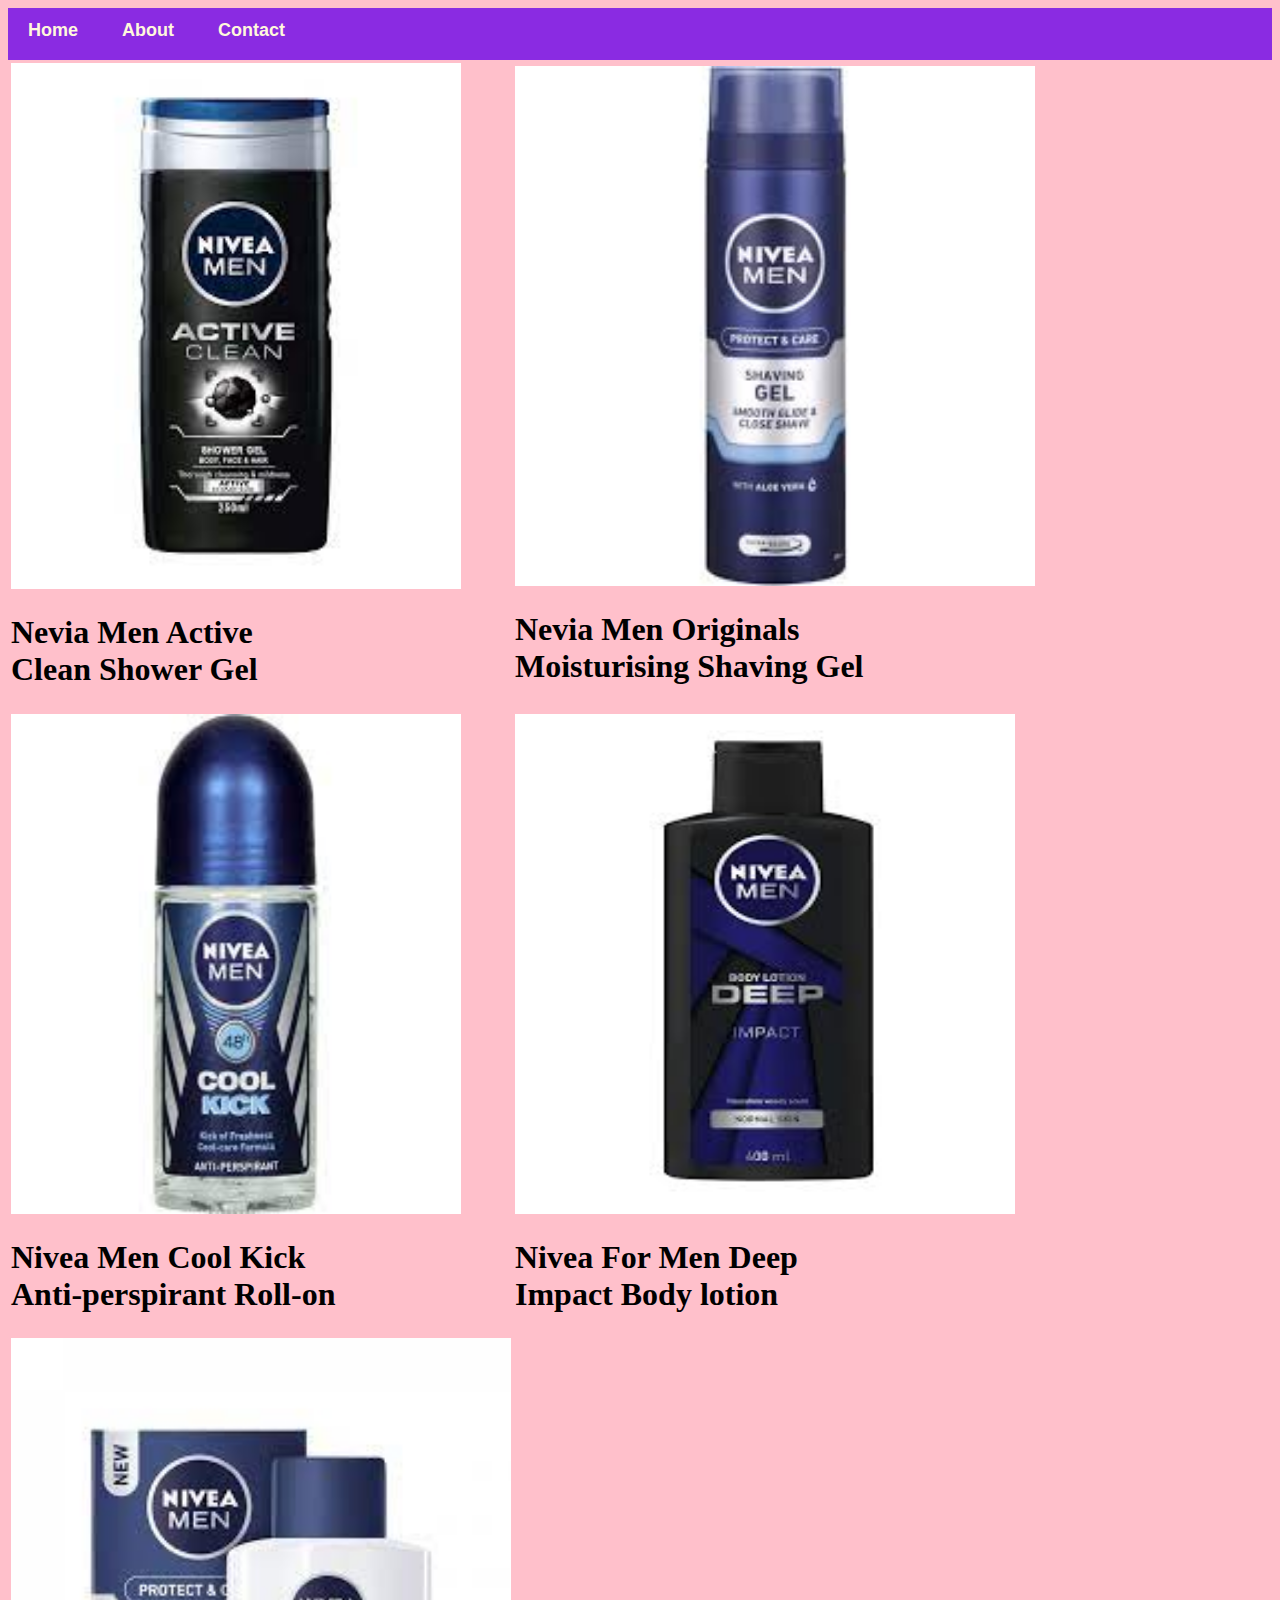
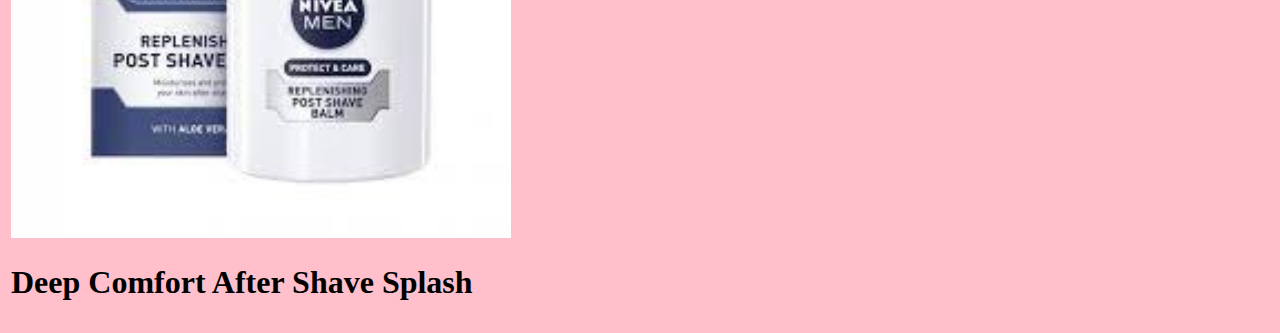
<file: index.html>
<!DOCTYPE html>
<html>
<head>
<link rel = "stylesheet" href="style.css">

<head/>

<body  bgcolor="pink">
<div id="menu">
                  <a href="index.html">Home</a>
                  <a href="About.html">About</a>
                  <a href="contactUs.html">Contact</a>
            </div>
<table>
	<tr>
	<td><a href = "showergel.html"><img src= "images/shower gel.jpg" hieght="500" width="450"  alt = " No picture">  </a>
		  <br>
		 <h1> Nevia Men Active<br> Clean Shower Gel </h1>
		
		 </td>
		 
	
	<td> <a href="shaving gel.html"><img src = "images/shaving gel.jpg"
	height = "520" width = "520" alt ="No picture"></a> <br>
	<h1> Nevia Men Originals <br> Moisturising Shaving Gel</h1>
	</td>
	
	</tr>
	
	<tr>
	<td> <a href="deodorant.html"><img src = "images/Deodorant.jpg"
	height = "500" width = "450" alt = " No picture"></a> <br>	
	<h1>Nivea Men Cool Kick<br> Anti-perspirant Roll-on</h1>
	</td>
	
	
	<td> <a href="body lotion.html"><img src = "images/body lotion.jpg"
	height = "500" width = "500" alt = " No picture"></a><br>
	<h1>Nivea For Men Deep <br>Impact Body lotion</h1>
	
	</td>
	</tr>
	
	<td><a href="after shave.html">  <img src = "images/after shave.jpg"
	height = "500" width = "500" alt = " No picture"></a><br>
	<h1>Deep Comfort After Shave Splash</h1>

	</td>
	</tr>
	
	</table>
	</body>
</html>
</file>
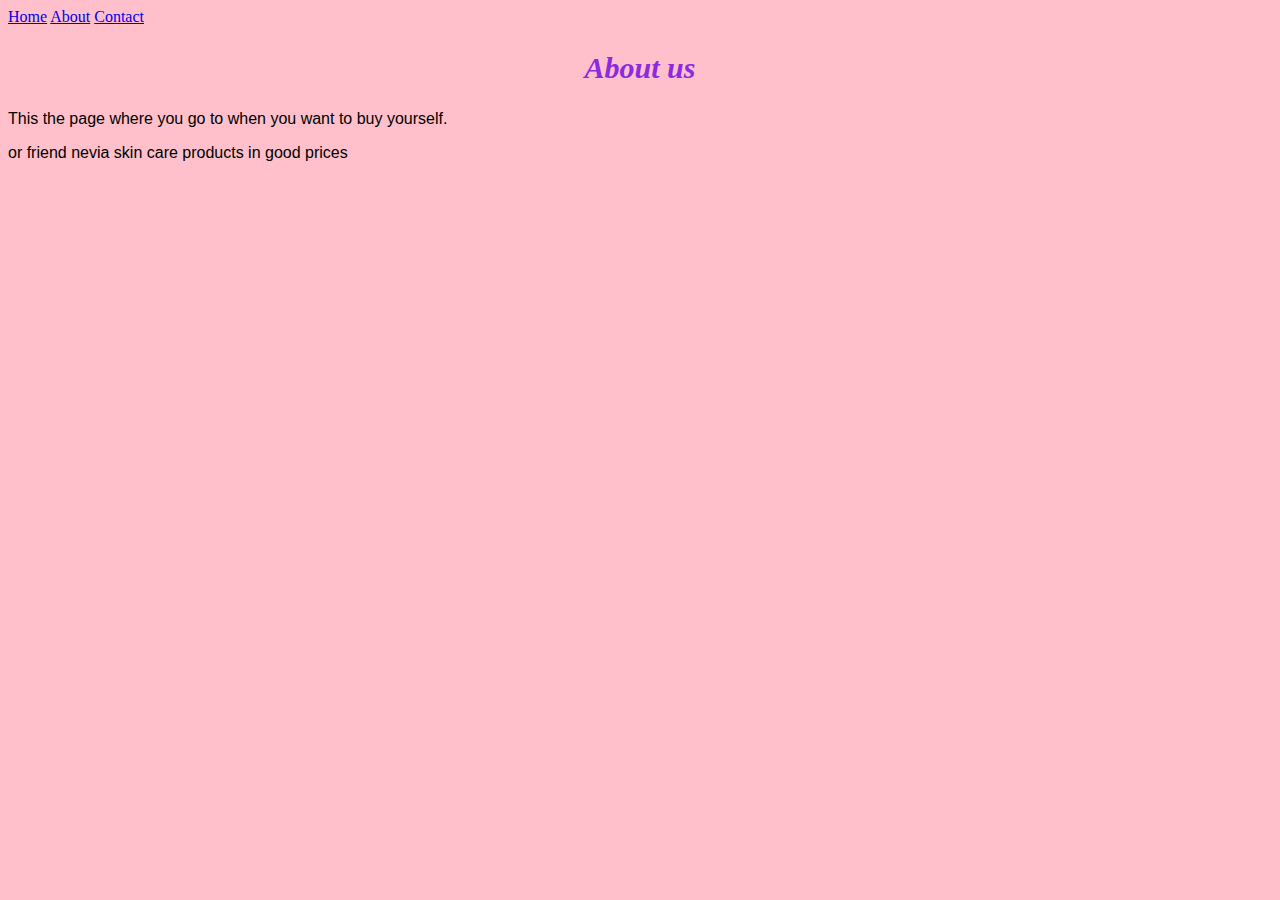
<file: about.html>
<!DOCTYPE html>
<html>
<head>
	<link rel="stylesheet" href="style.css">
</head>
	<body bgcolor="pink">
	<div id ="#" Menu >
	<a href = "index.html">Home</a>
	<a href = "aboutUs.html">About</a>
	<a href = "contact.html">Contact</a>
	</div>
	<h2> About us</h2>
	
	<p>This the page where you go to when you want to buy yourself.</p>
        <p> or friend nevia skin care products in good prices</p>
	</body>
	
</html>
</file>
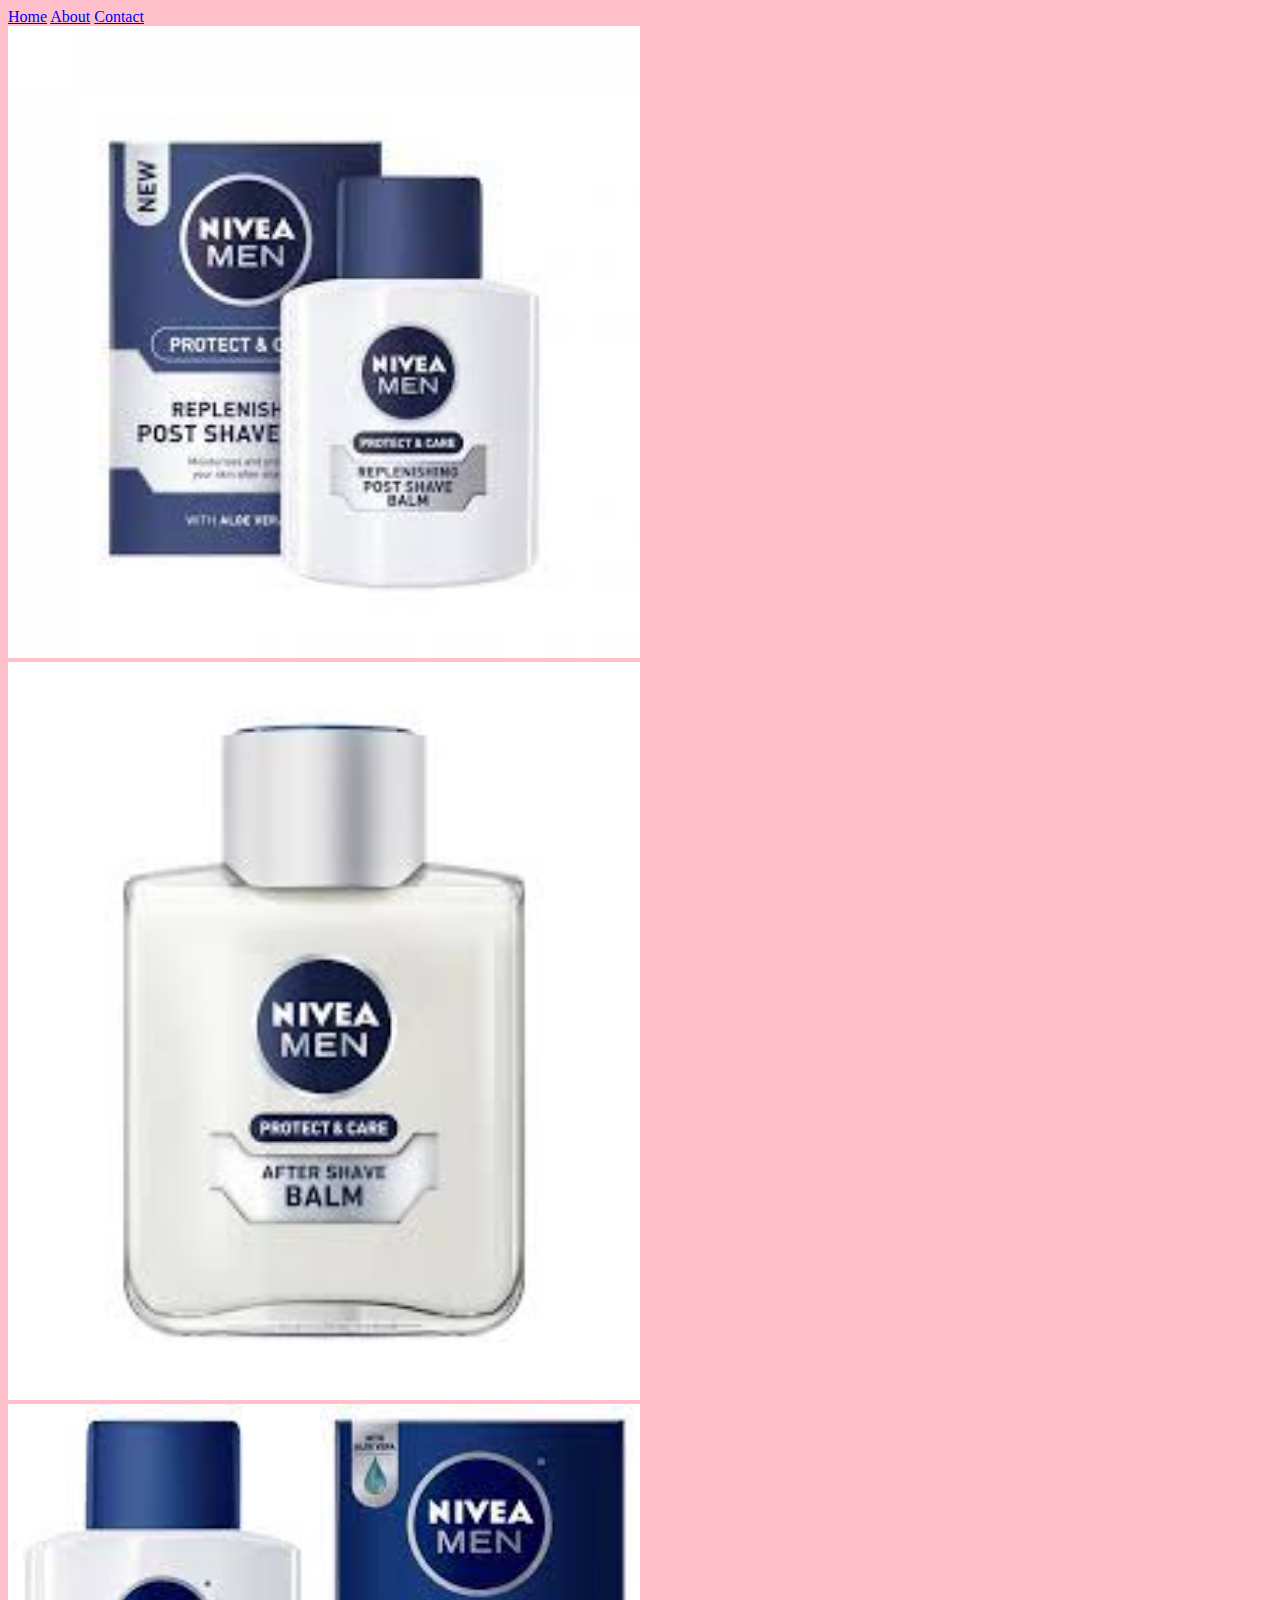
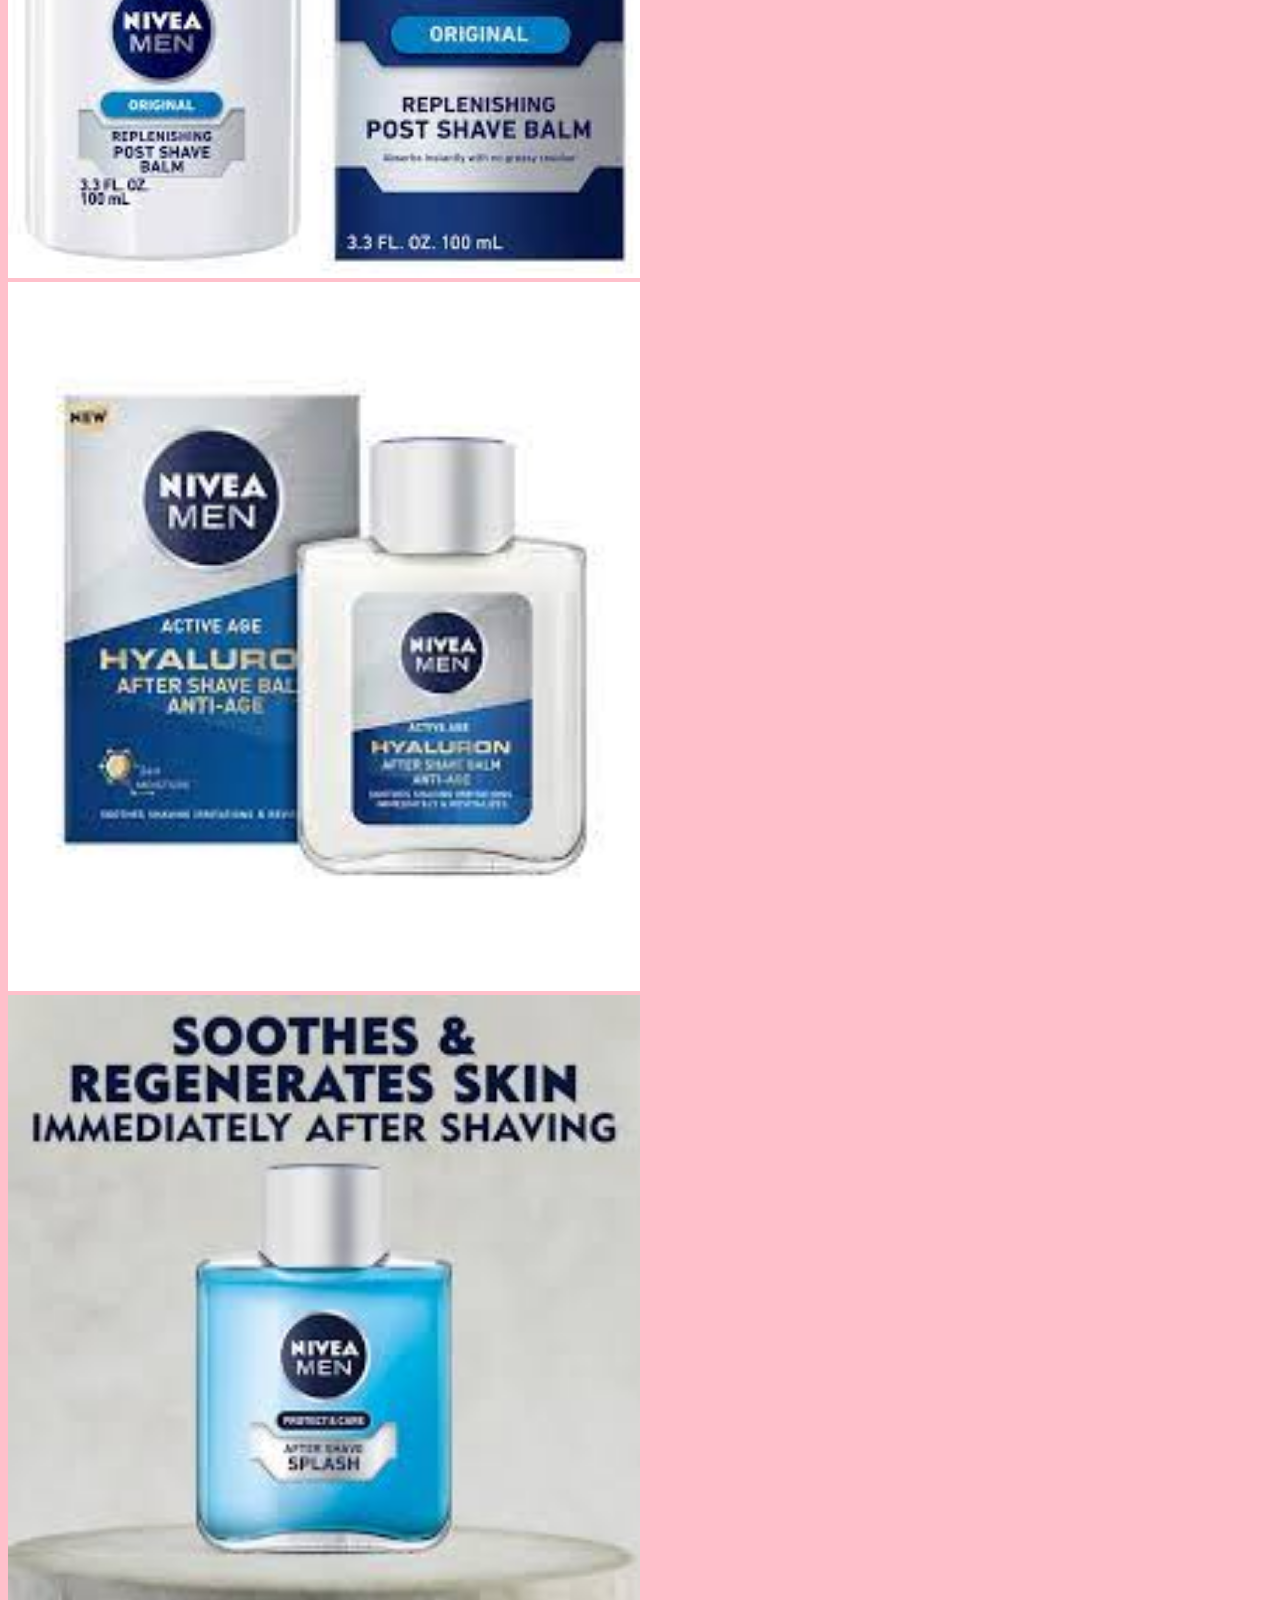
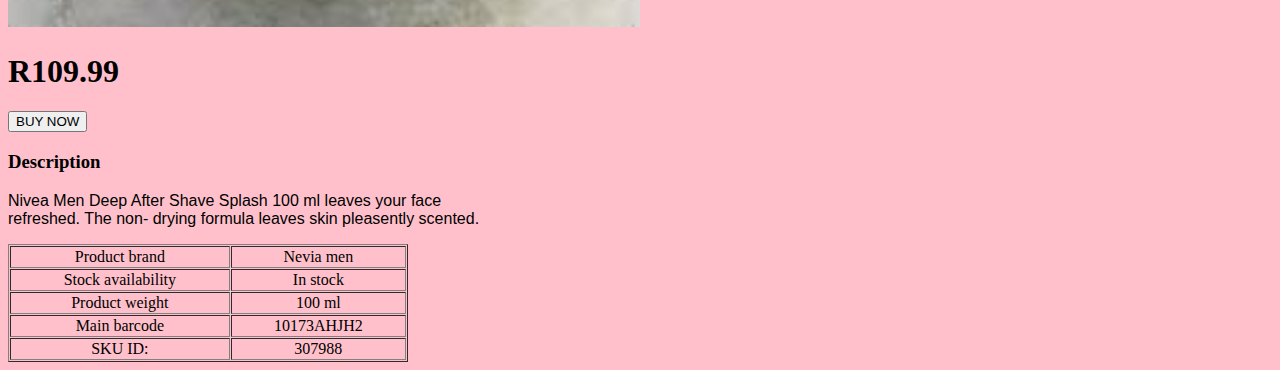
<file: after shave.html>
<!DOCTYPE html>
<html>
<head>
<link rel = "stylesheet" href="style.css">

</head>
<body bgcolor="pink">
<div id ="Menu">
	<a href = "index.html">Home</a>
	<a href = "aboutUs.html">About</a>
	<a href = "contact.html">Contact</a>
	</div>

		<div class="gallery"/>
				<img src= "images/after shave.jpg"/>
                <img src="images/Balm.jpg"/>
                <img src="images/sensitive-cool.jpg"/>
                <img src="images/Hyaluron.jpg"/>
				<img src="images/Splash.jpg"/>
           </div>
		 
		   <h1><b>R109.99</b></h1>
		 
		 <button class="btn buy now">BUY NOW</button>
		 
		<h3><b>Description</b></h3>
		<p>Nivea Men Deep After Shave Splash 100 ml leaves your face <br>
		refreshed. The non- drying formula leaves skin pleasently scented.</p>
		 
		 <table width= "400 height="50" border="1" cellpadding="1"
		 cellspacing="1">
		 <tr valign="middle" align="center">
		 <td>Product brand  </td><td> Nevia men</td>
		 </tr>
		 <tr valign="middle" align="center">
		 <td>Stock availability</td><td> In stock</td>
		 </tr>
		 <tr valign="middle" align="center">
		 <td>Product weight</td><td> 100 ml</td>
		 <tr valign="middle" align="center">
		 <td>Main barcode </td><td> 10173AHJH2</td>
		 </tr>
		 <tr valign="middle" align="center">
		 <td>SKU ID: </td><td> 307988</td>
		 </tr>
		 
		 
        </table>

		 </body>
		 
	 </html>
</file>
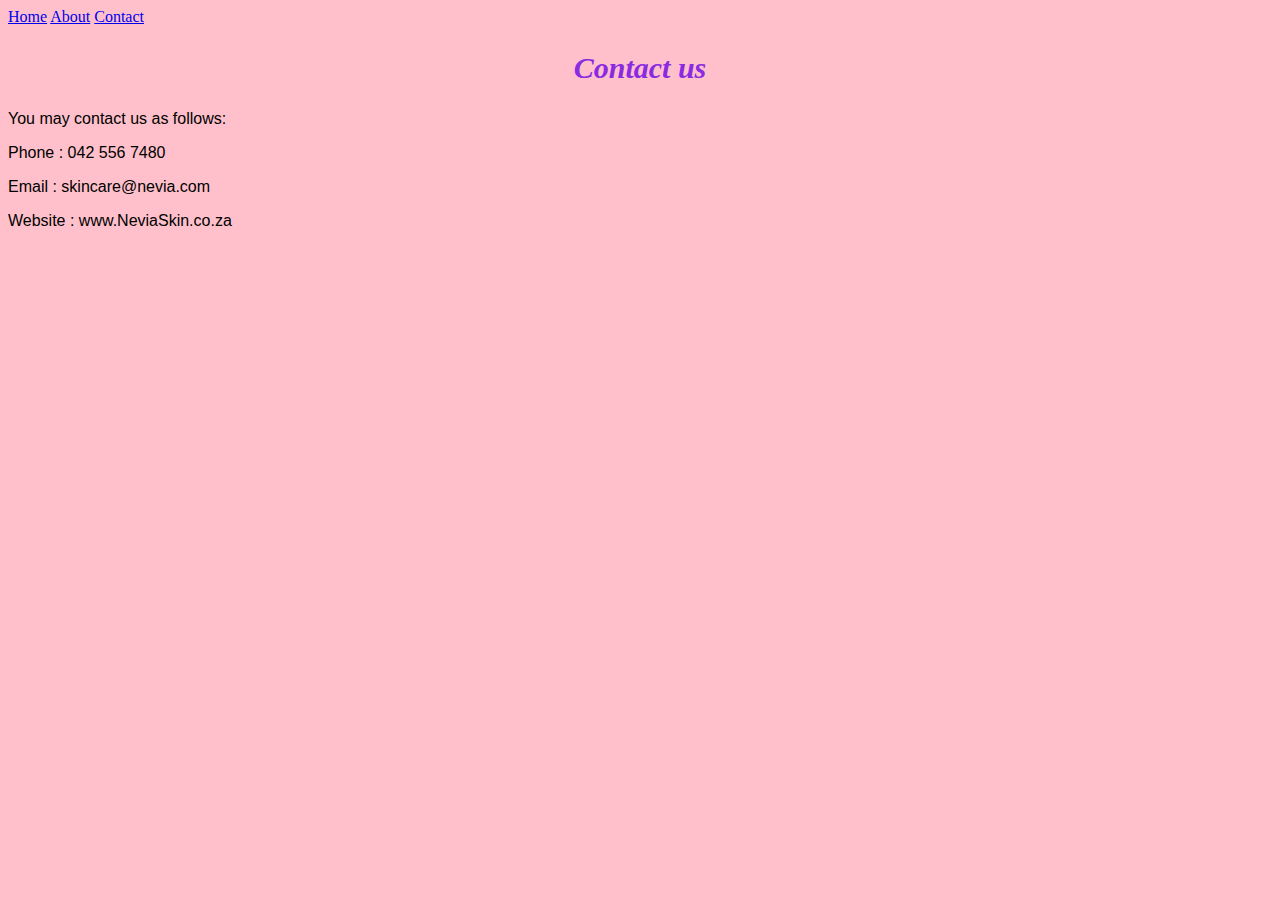
<file: contactUs.html>
<!DOCTYPE html>
<html>
<head>
	<link rel="stylesheet" href="style.css">
</head>
	<body bgcolor="pink">
	<div id ="#" Menu >
	<a href = "index.html">Home</a>
	<a href = "about.html">About</a>
	<a href = "contact.html">Contact</a>
	</div>
	<h2> Contact us</h2>
	
	<p>You may contact us as follows:</p>
	<p>Phone  : 042 556 7480 </p>
	<p>Email : skincare@nevia.com</p>
	<p>Website : www.NeviaSkin.co.za</p>
        
	</body>
	
</html>
</file>
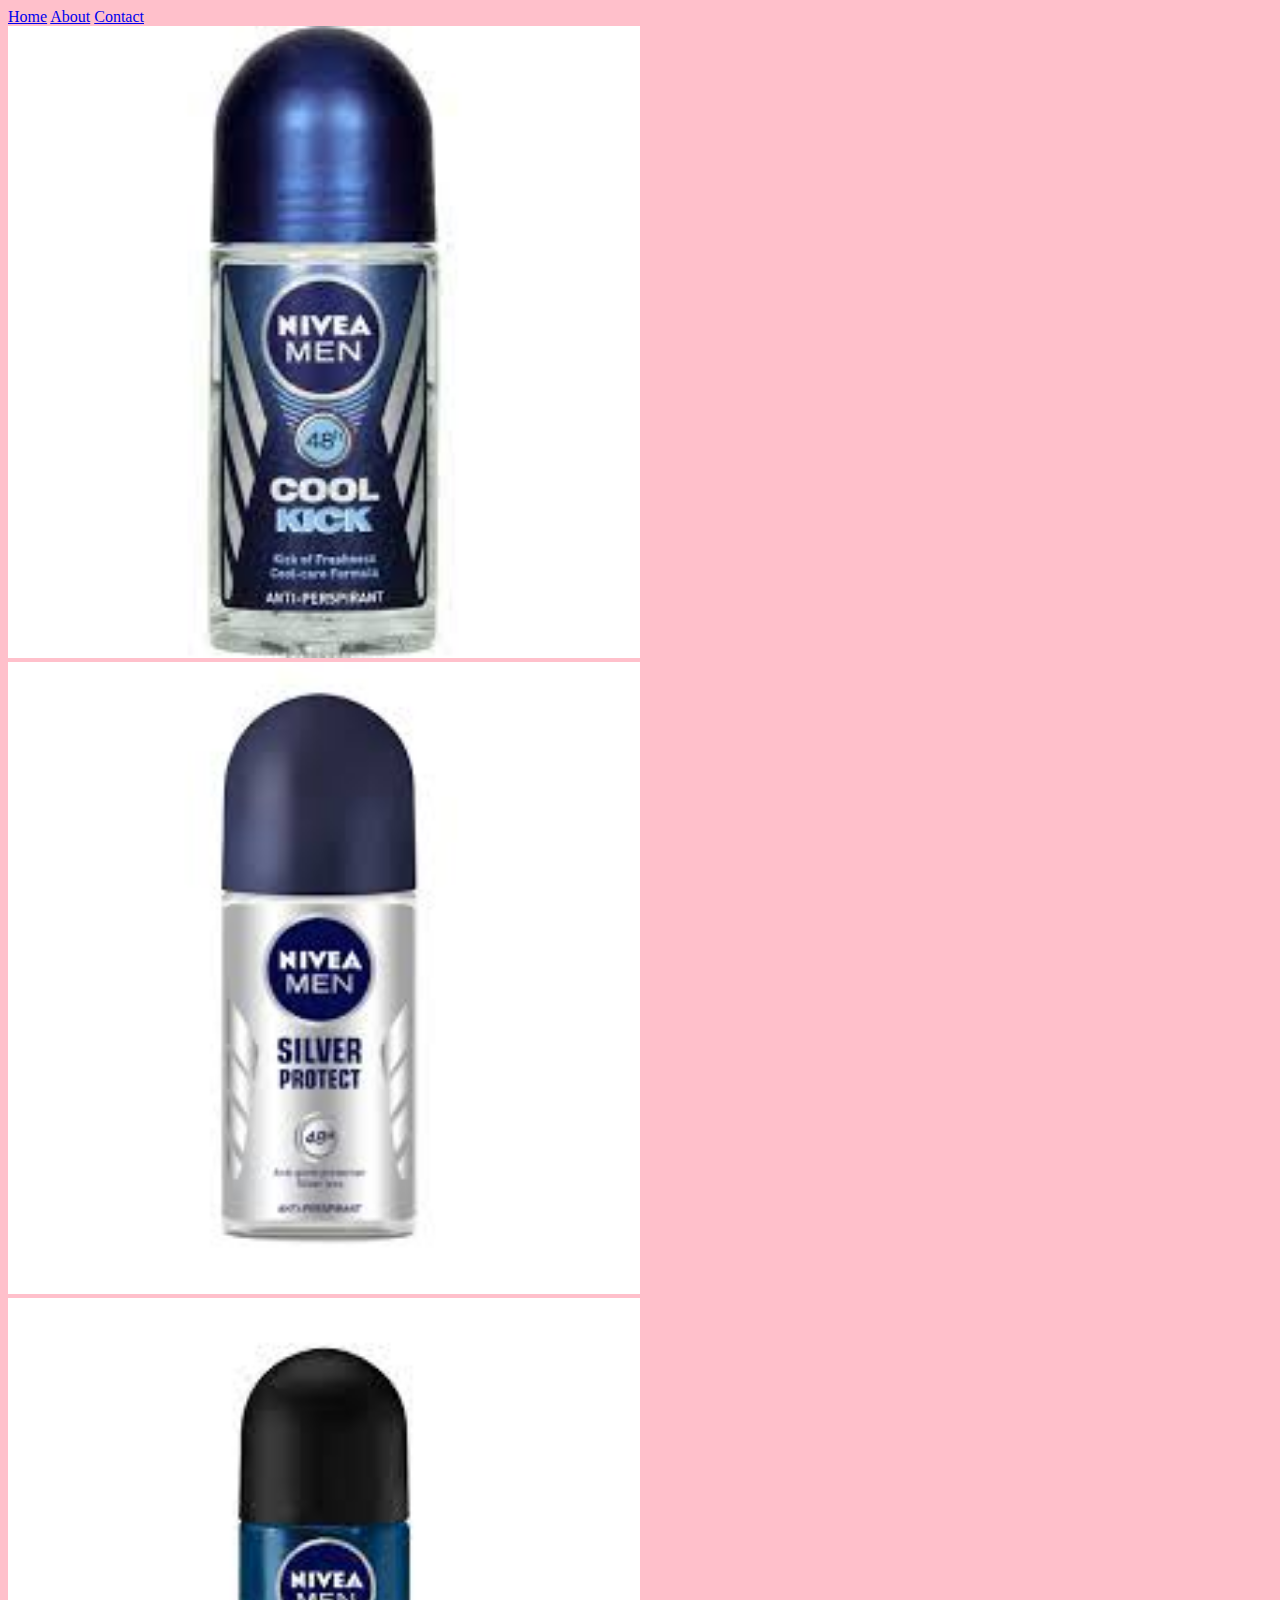
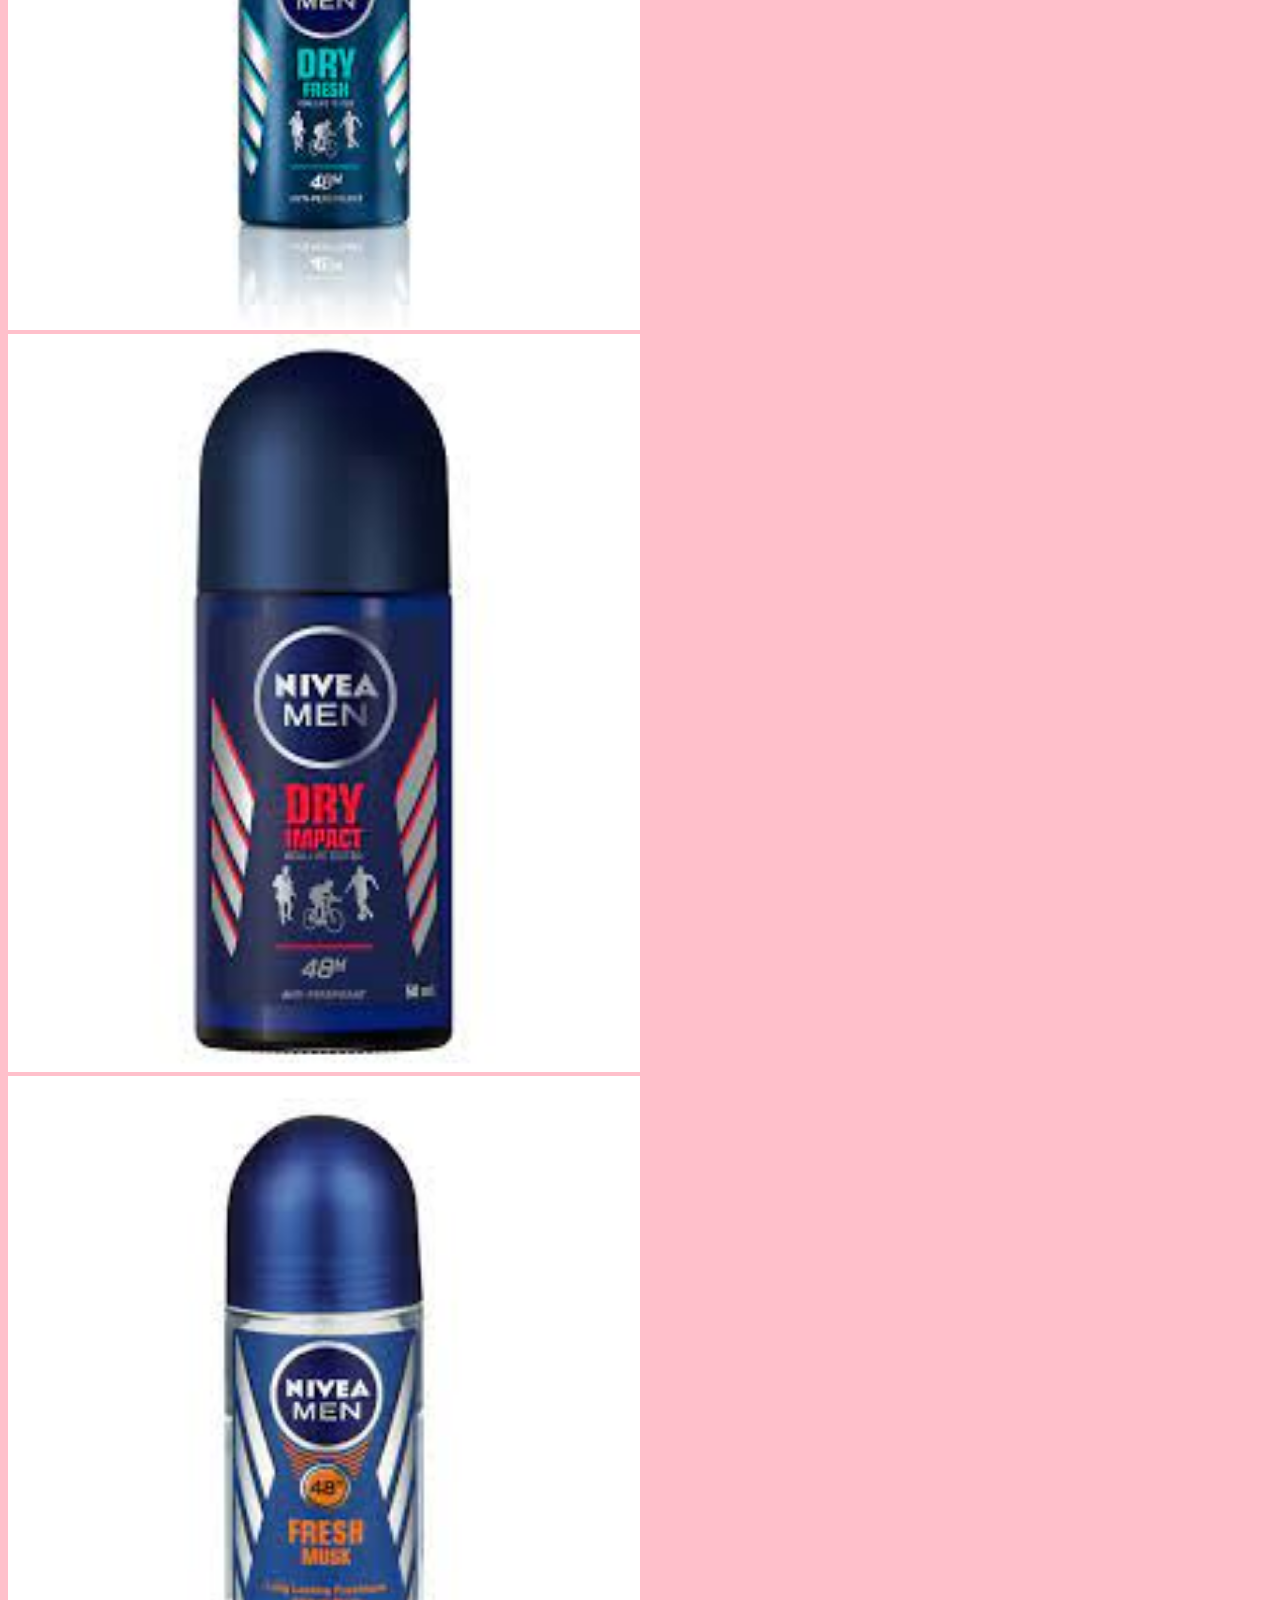
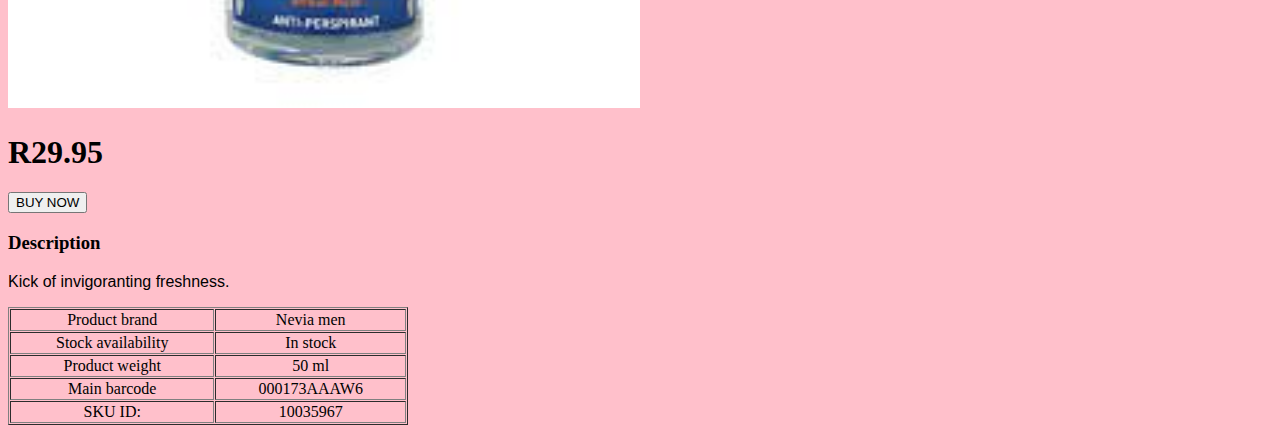
<file: deodorant.html>
<!DOCTYPE html>
<html>
<head>
<link rel = "stylesheet" href="style.css">

</head>
<body bgcolor="pink">
<div id ="Menu" >
	<a href = "index.html">Home</a>
	<a href = "aboutUs.html">About</a>
	<a href = "contact.html">Contact</a>
	</div>

			<div class="gallery"/>
				<img src= "images/Deodorant.jpg"/>
                <img src="images/silver-protection.jpg" />
                <img src="images/Dry-fresh.jpg" />
                <img src="images/dry-impact.jpg"/>
				 <img src="images/fresh-musk.jpg"/>
           </div>
		   
		   <h1><b>R29.95</b></h1>
		 
		 <button class="btn buy now">BUY NOW</button>
		 
		<h3><b>Description</b></h3>
		<p>Kick of invigoranting  freshness.</p>
		 
		 <table width= "400 height="50" border="1" cellpadding="1"
		 cellspacing="1">
		 <tr valign="middle" align="center">
		 <td>Product brand  </td><td> Nevia men</td>
		 </tr>
		 <tr valign="middle" align="center">
		 <td>Stock availability</td><td> In stock</td>
		 </tr>
		 <tr valign="middle" align="center">
		 <td>Product weight</td><td> 50 ml</td>
		 <tr valign="middle" align="center">
		 <td>Main barcode </td><td> 000173AAAW6</td>
		 </tr>
		 <tr valign="middle" align="center">
		 <td>SKU ID: </td><td> 10035967</td>
		 </tr>
		 
		 
        </table>
		 </body>
		 
	 </html>
</file>
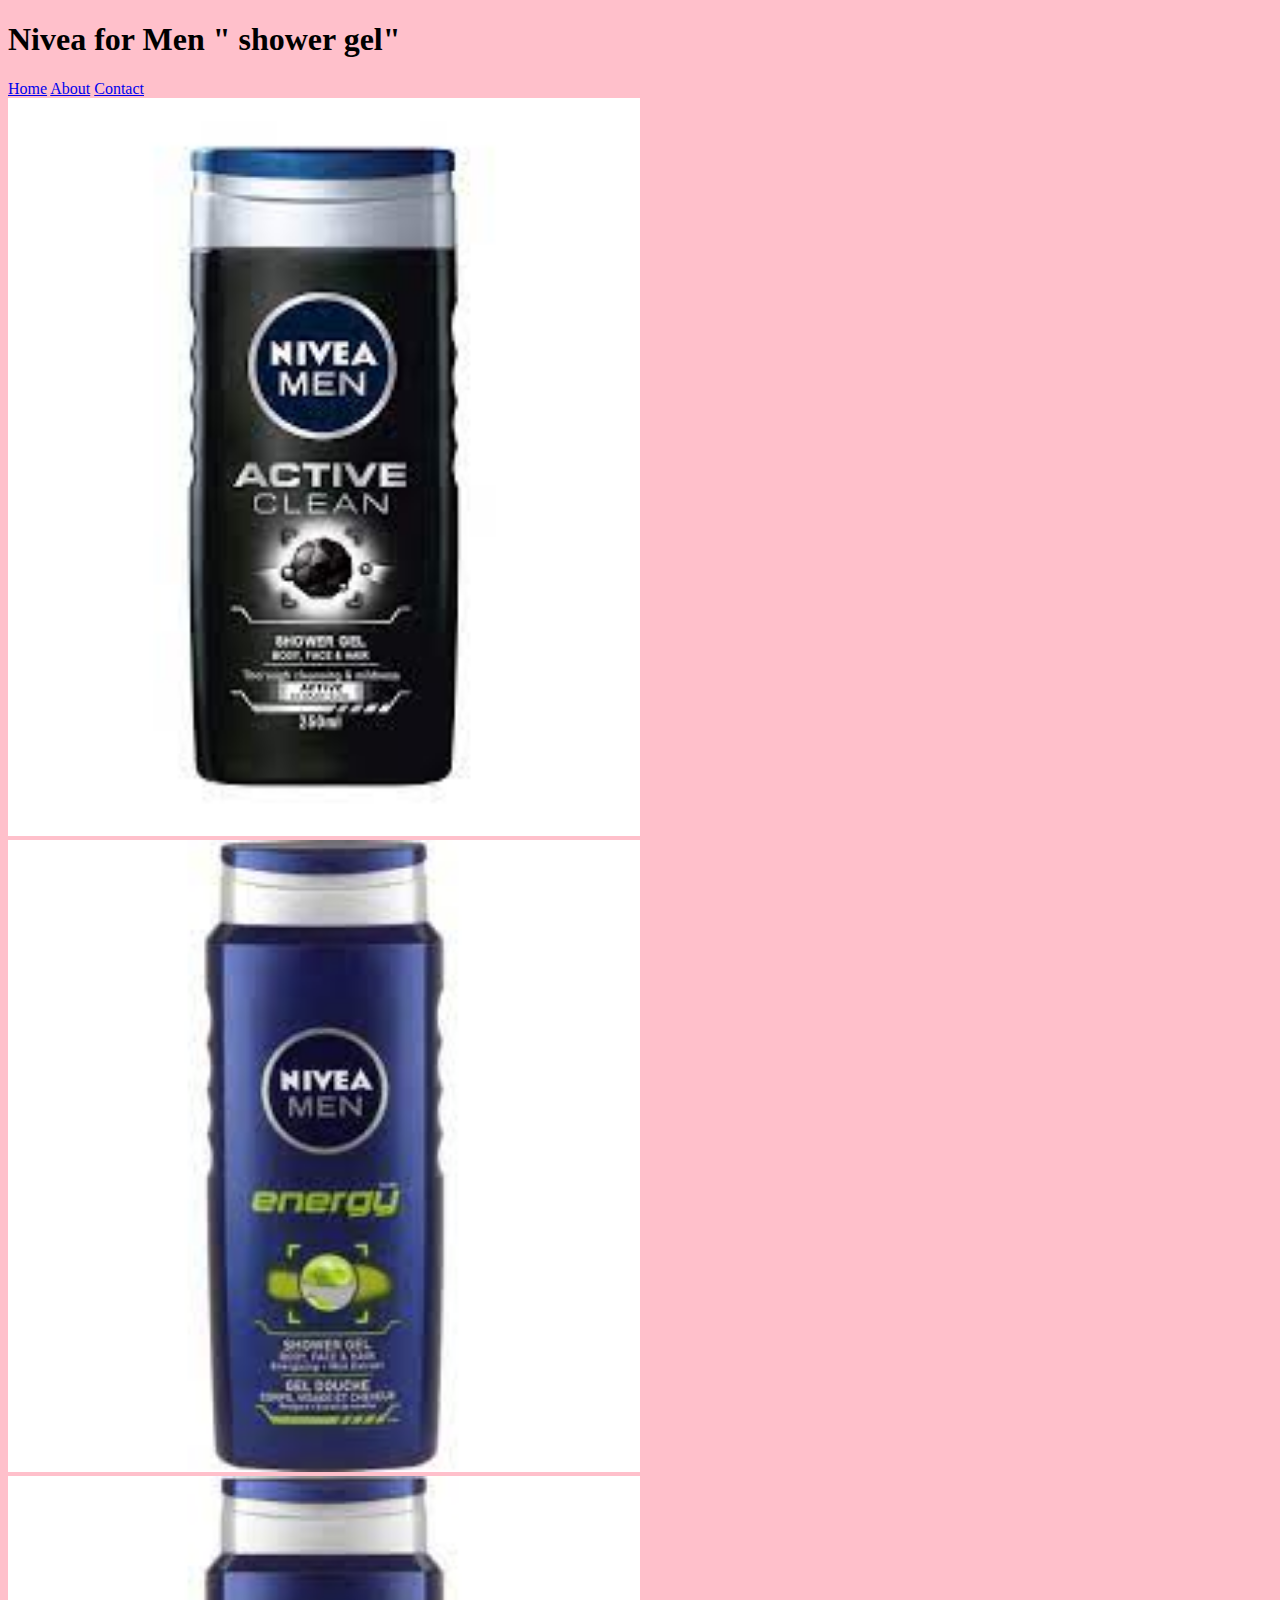
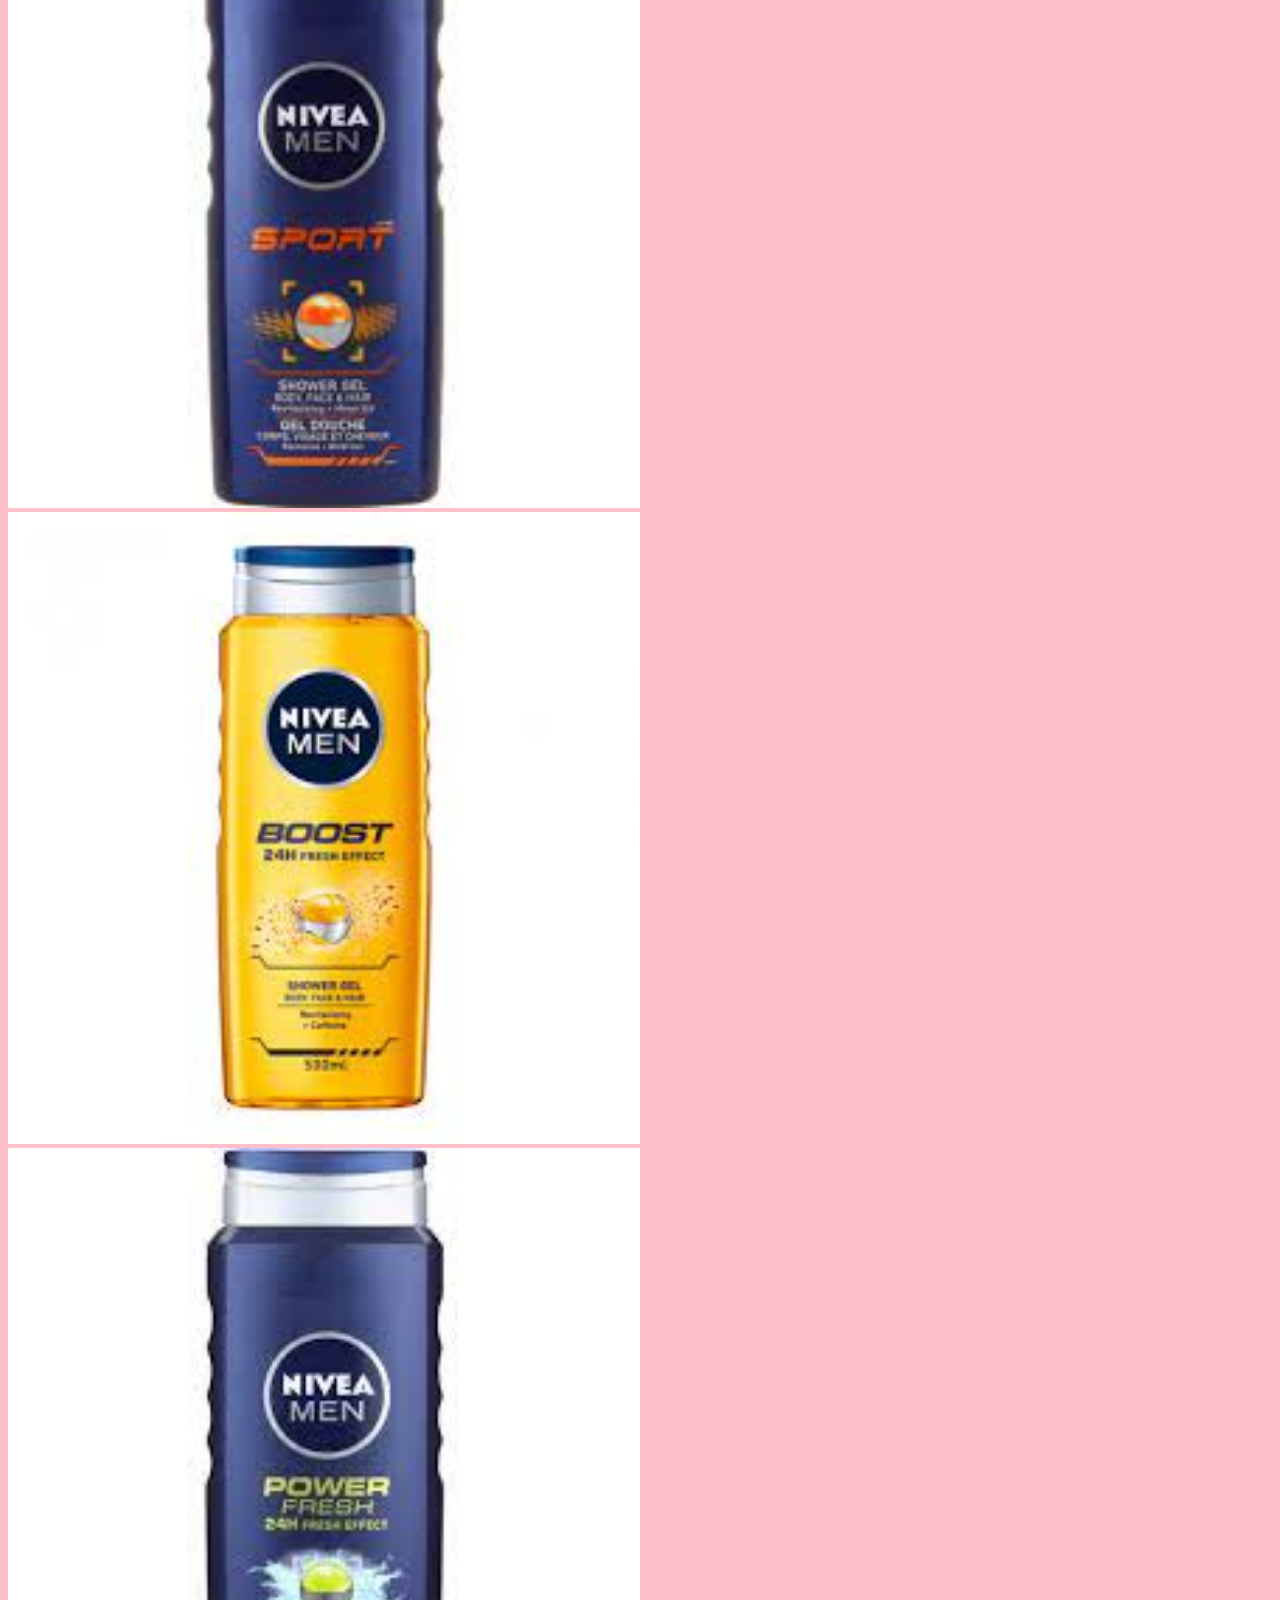
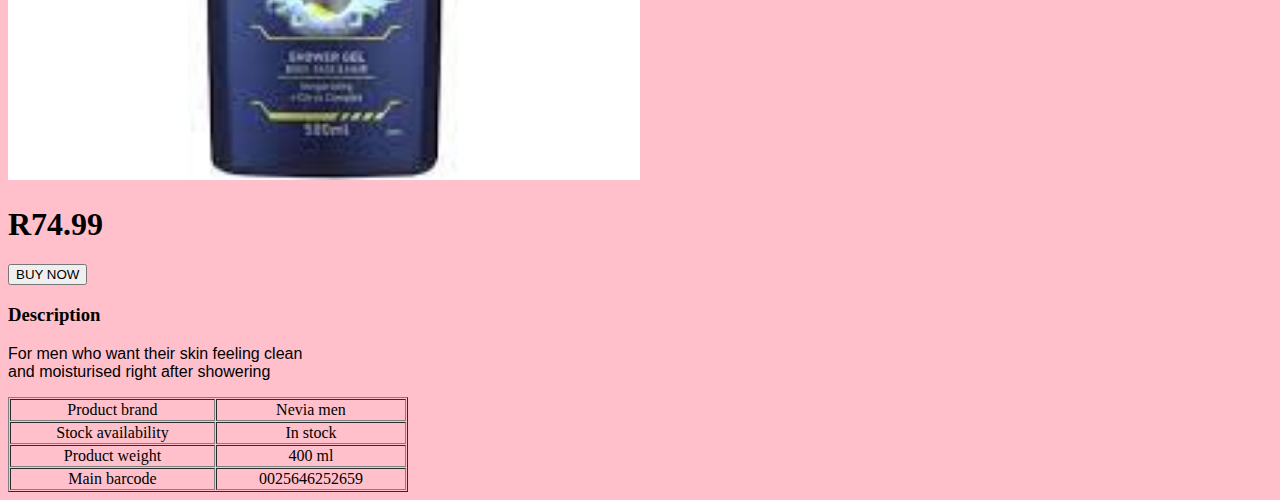
<file: showergel.html>
<!DOCTYPE html>
<html>
<head>
<h1> Nivea for Men " shower gel" </h1>

<link rel = "stylesheet" href="style.css">
</head>
<body bgcolor="pink">
<div id = "Menu ">
	<a href = "index.html">Home</a>
	<a href = "aboutUs.html">About</a>
	<a href = "contact.html">Contact</a>
	</div>

 
		 
		 <div class="gallery">
				<img src= "images/shower gel.jpg" />
                <img src="images/energy.jpg"/>
                <img src="images/sport.jpg"/>
                <img src="images/boost.jpg"/>
                <img src="images/power-fresh.jpg"/>
           </div>
		
		  <h1><b>R74.99</b></h1>
		 
		 <button class="btn buy now">BUY NOW</button>
		 
		<h3><b>Description</b></h3>
		<p>For men who want their skin feeling clean<br> and moisturised right after showering</p>
		 
		 <table width= "400 height="50" border="1" cellpadding="1"
		 cellspacing="1">
		 <tr valign="middle" align="center">
		 <td>Product brand  </td><td> Nevia men</td>
		 </tr>
		 <tr valign="middle" align="center">
		 <td>Stock availability</td><td> In stock</td>
		 </tr>
		 <tr valign="middle" align="center">
		 <td>Product weight</td><td> 400 ml</td>
		 <tr valign="middle" align="center">
		 <td>Main barcode </td><td> 0025646252659</td>
		 </tr> 
		 
        </table>
		 
		</body>
		 
	 </html>
</file>
<file: style.css>
.gallery img{
    width:50%
}


h2{
    font-family: Impact, fantasy;
    text-align: center;
    font-size: 30px;
    color: blueviolet;
    font-style: italic;
}

h4{
    font-family: Impact, fantasy;
    font-size: 20px;
    font-style: italic ;
    color:blueviolet
}

p{
    font-family: Helvetica,sans-serif;
}

#menu{
    width: 100%;
    height: 40px;
    background-color:blueviolet;
    padding-top: 12px;
}

#menu a{
    color:cornsilk;
    font-family: Helvetica,sans-serif;
    font-size: 18px;
    text-decoration: none;
    font-weight: 800;

    padding-left: 20px;
    padding-right: 20px;
}
#menu a:hover{
    color:darkmagenta
}
</file>
